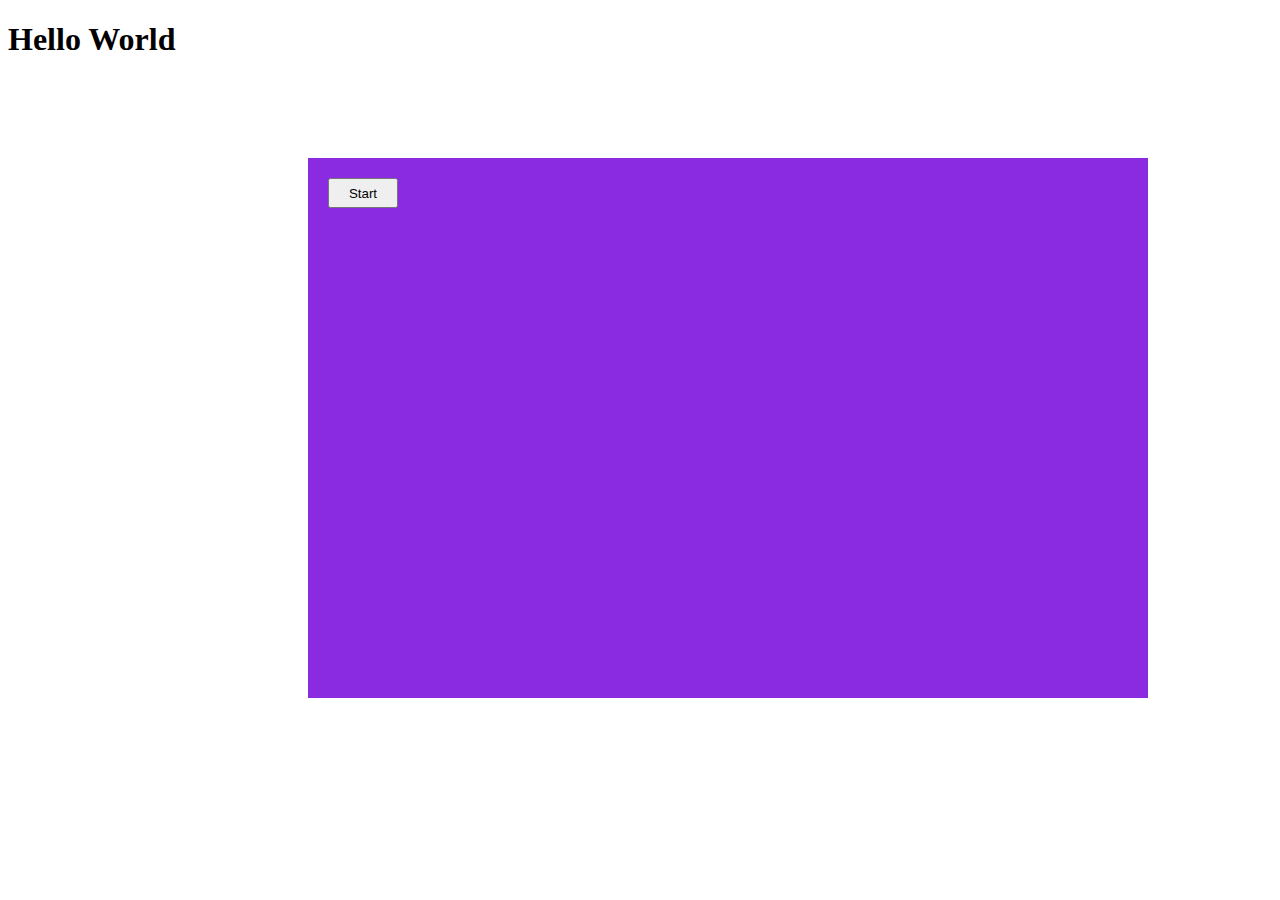
<file: project 1/index.html>
<!DOCTYPE html>
<html lang="en">
<head>
    <meta charset="UTF-8">
    <meta name="viewport" content="width=device-width, initial-scale=1.0">
    <title>Bulb Display</title>
    <link rel="stylesheet" href="style.css">
</head>
<body>
    <h1>Hello World</h1>
    <div class="d1" id="bulb-container">
        <button id="btn">Start</button>
    </div>
    <script src="script.js"></script>
</body>
</html>
</file>
<file: project 1/style.css>
.d1 {
    width: 800px;
    height: 500px;
    margin: 100px 0 0 300px;
    background-color: blueviolet;
    position: relative;
    padding: 20px;
}

#btn {
    height: 30px;
    width: 70px;
}

.bulb {
    width: 150px;
    height: 150px;
    background: url('https://pics.clipartpng.com/midle/Yellow_Light_Bulb_PNG_Clip_Art-2108.png');
    background-position: center;
    background-size: contain;
    background-repeat: no-repeat;
    border-radius: 50%;
    display: inline-block;
    margin: 10px;
}
</file>
